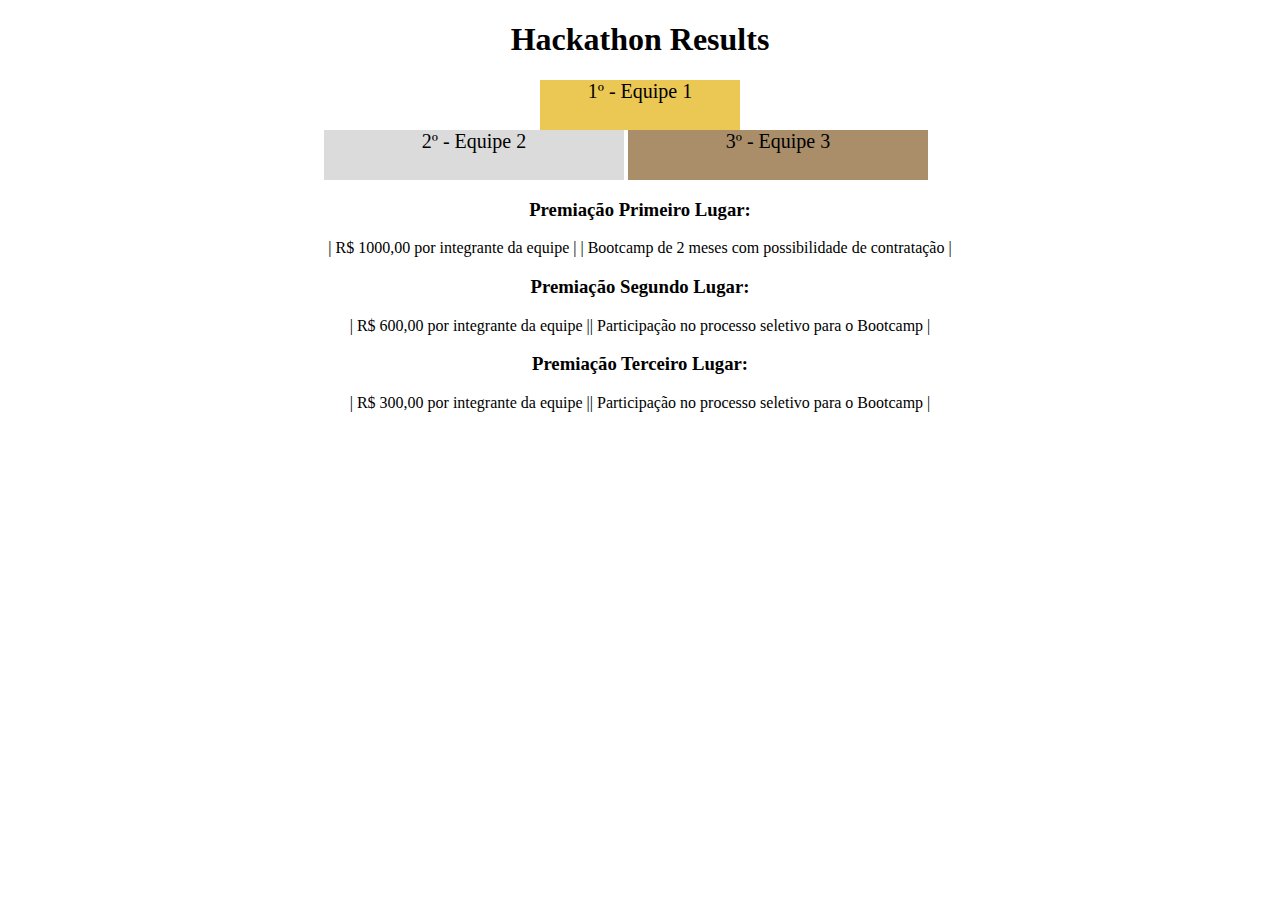
<file: bloco_3/dia_4/index.html>
<!DOCTYPE html>
<html lang="pt">

<head>
    <meta charset="UTF-8">
    <meta name="viewport" content="width=device-width, initial-scale=1.0">
    <link rel="stylesheet" href="styles.css">
    <title>Ranking</title>
</head>

<body>
    <header>
        <h1>Hackathon Results</h1>
    </header>
    <section>
        <ul>
            <li class="first">1º - Equipe 1</li>
            <div class="place">
                <li class="second">2º - Equipe 2</li>
                <li class="third">3º - Equipe 3</li>
            </div>
        </ul>
    </section>
    <section>
        <h3>Premiação Primeiro Lugar:</h3>
        <p>| R$ 1000,00 por integrante da equipe | | Bootcamp de 2 meses com possibilidade de contratação |</p>
        <h3>Premiação Segundo Lugar:</h3>
        <p>| R$ 600,00 por integrante da equipe || Participação no processo seletivo para o Bootcamp |</p>

        <h3>Premiação Terceiro Lugar:</h3>
        <p>| R$ 300,00 por integrante da equipe || Participação no processo seletivo para o Bootcamp |</p>

    </section>
</body>

</html>
</file>
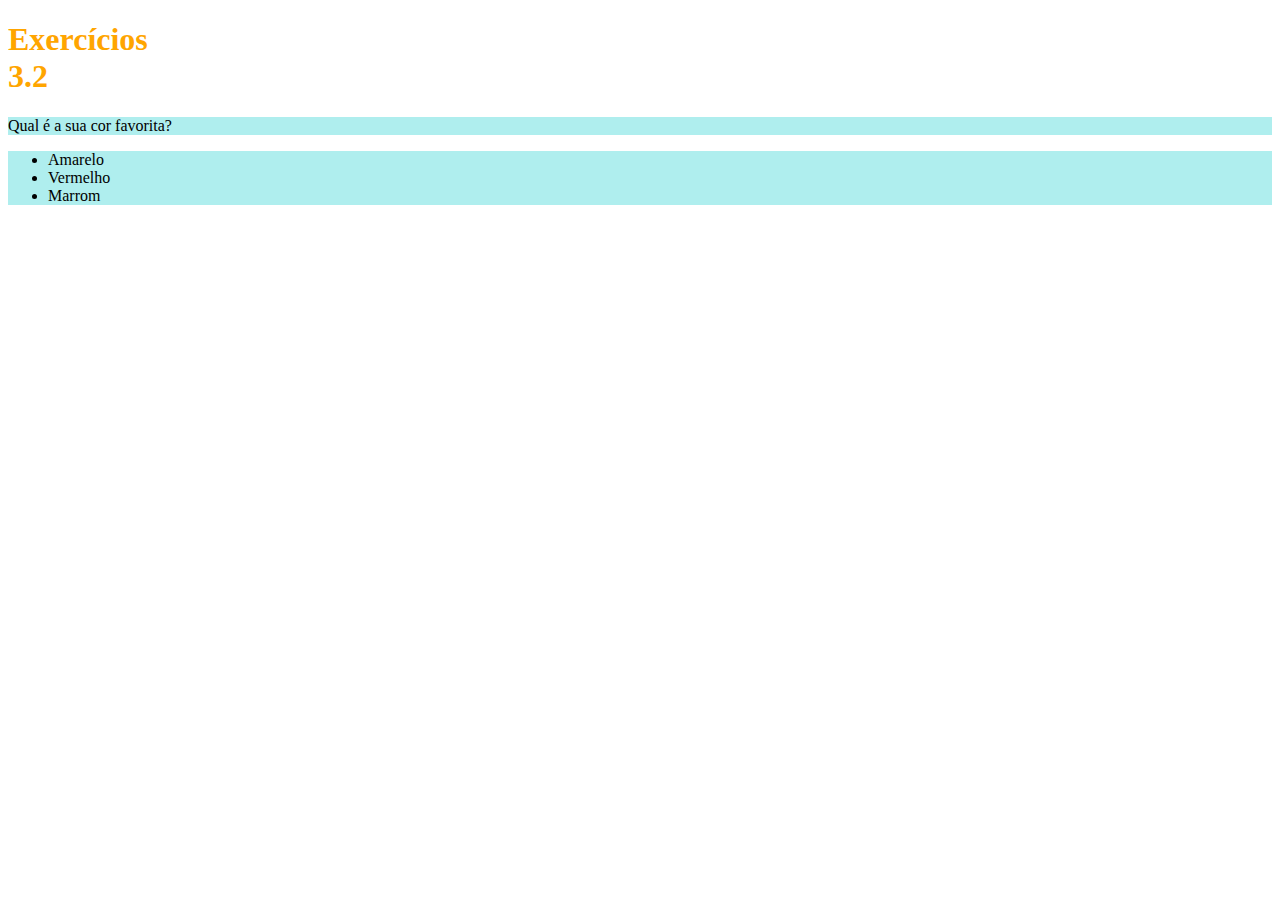
<file: bloco_3/dia_2/parte1.html>
<!-- index.html -->
<!DOCTYPE html>
<html lang="pt-br">
  <head>
    <meta charset="UTF-8">
    <title>HTML</title>
    <link rel="stylesheet" href="parte1.css">
  </head>
  <body>
    <h1>Exercícios 3.2</h1>
    <p class="style1">Qual é a sua cor favorita?</p>
    <ul class="style1">
      <li>Amarelo</li>
      <li>Vermelho</li>
      <li>Marrom</li>
    </ul>

    <!-- Exercícios da parte 1
 - Modifique o tamanho do h1 para 65 pixels
 - Modifique a cor do texto do h1 para laranja
 - Modifique a cor de fundo da lista não ordenada
 - Crie uma classe para modificar a cor de fundo da tag p e da ul ao mesmo tempo
    -->
  </body>
</html>
</file>
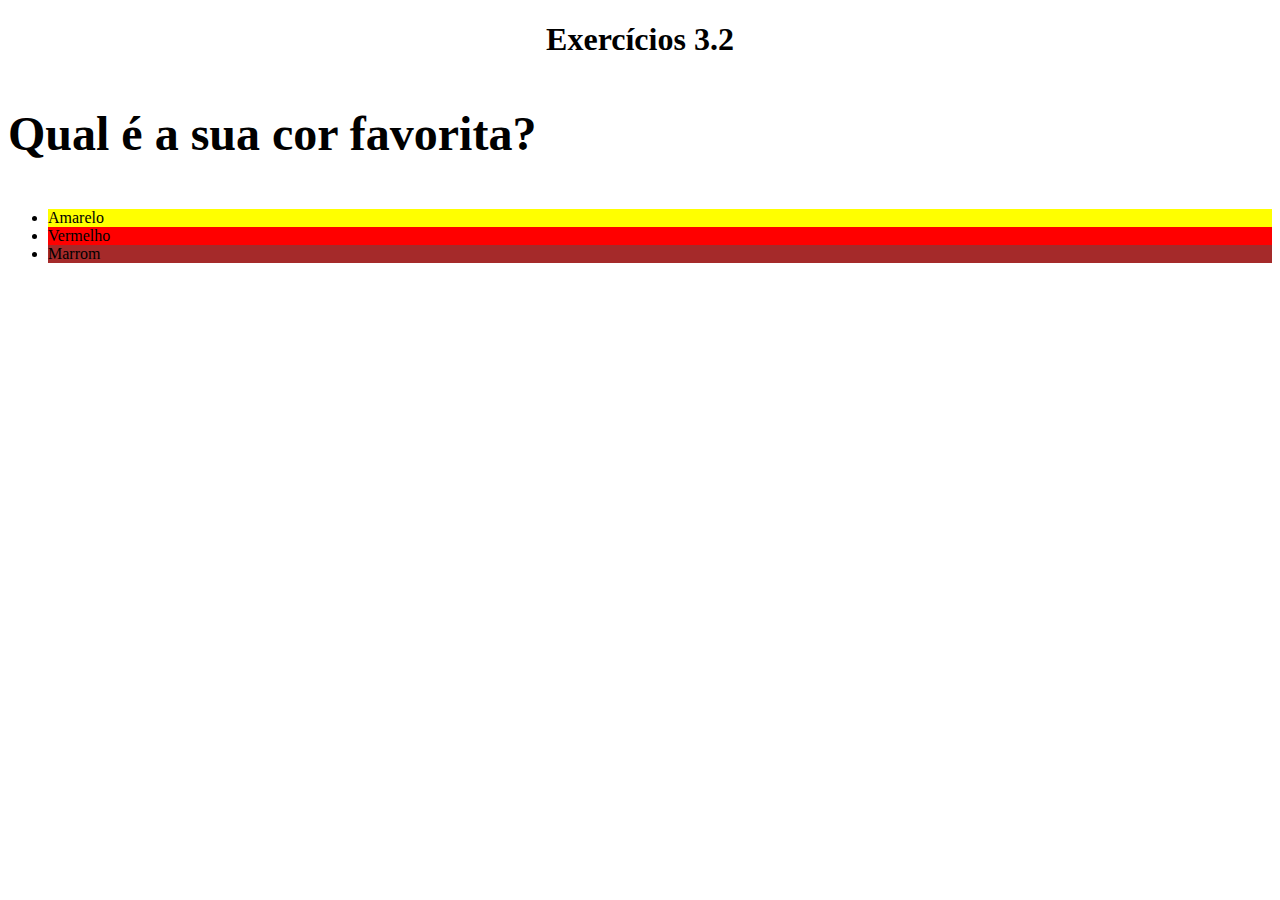
<file: bloco_3/dia_2/parte2.html>
<!-- index.html -->
<!DOCTYPE html>
<html lang="pt-br">
  <head>
    <meta charset="UTF-8">
    <title>HTML</title>
    <link rel="stylesheet" href="parte2.css">
  </head>
  <body>
    <h1>Exercícios 3.2</h1>
    <p id="paragrafo">Qual é a sua cor favorita?</p>
    <ul>
      <li id="cor1">Amarelo</li>
      <li id="cor2">Vermelho</li>
      <li id="cor3">Marrom</li>
    </ul>

    <!-- Exercícios da parte 2
 - Modifique o família do h1 para sans-serif
 - Deixe o parágrafo com o font-weight 600
 - Modifique o font-size do body para 16px
 - Coloque o tamanho do parágrafo com o tamanho de 3 vezes o padrão do body
 - Explore as propriedades font-style, line-height, text-align e text-decoration
 - Troque a cor de fundo de cada item da lista para a cor correspondente ao texto
    -->
  </body>
</html>
</file>
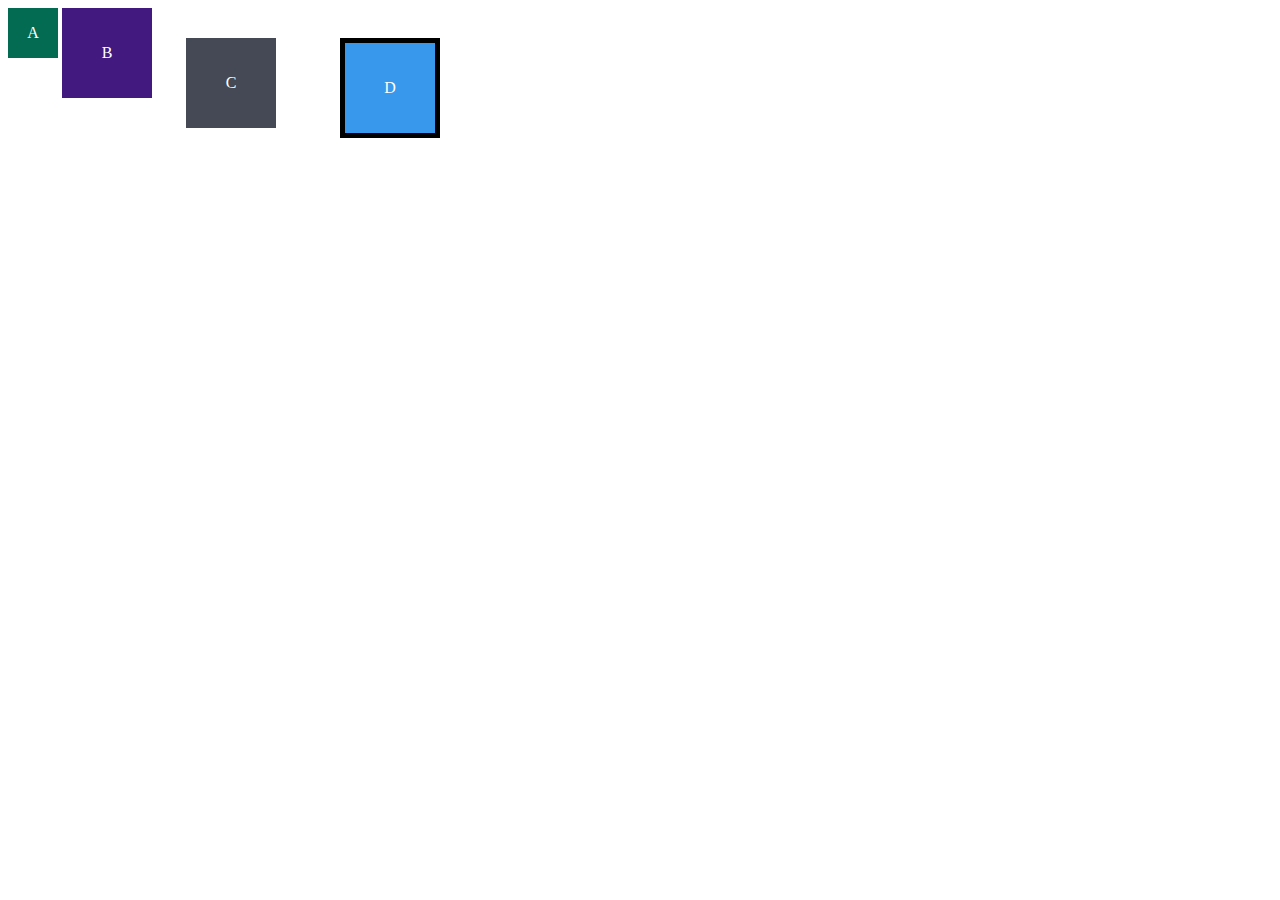
<file: bloco_3/dia_3/conteudo1.html>
<!DOCTYPE html>
<html lang="en">
<head>
  <meta charset="UTF-8">
  <meta name="viewport" content="width=device-width, initial-scale=1.0">
  <title>Exercício de Fixação: box model</title>
  <link rel="stylesheet" href="style.css">
</head>
<body>
  <div class="caixa width-and-height" style="background: #036b52">A</div>
  <div class="caixa width-and-height padding" style="background: #41197f;">B</div>
  <div class="caixa width-and-height padding margin" style="background: #444955">C</div>
  <div class="caixa width-and-height padding margin border" style="background: #3898EC">D</div>
</body>
</html>
</file>
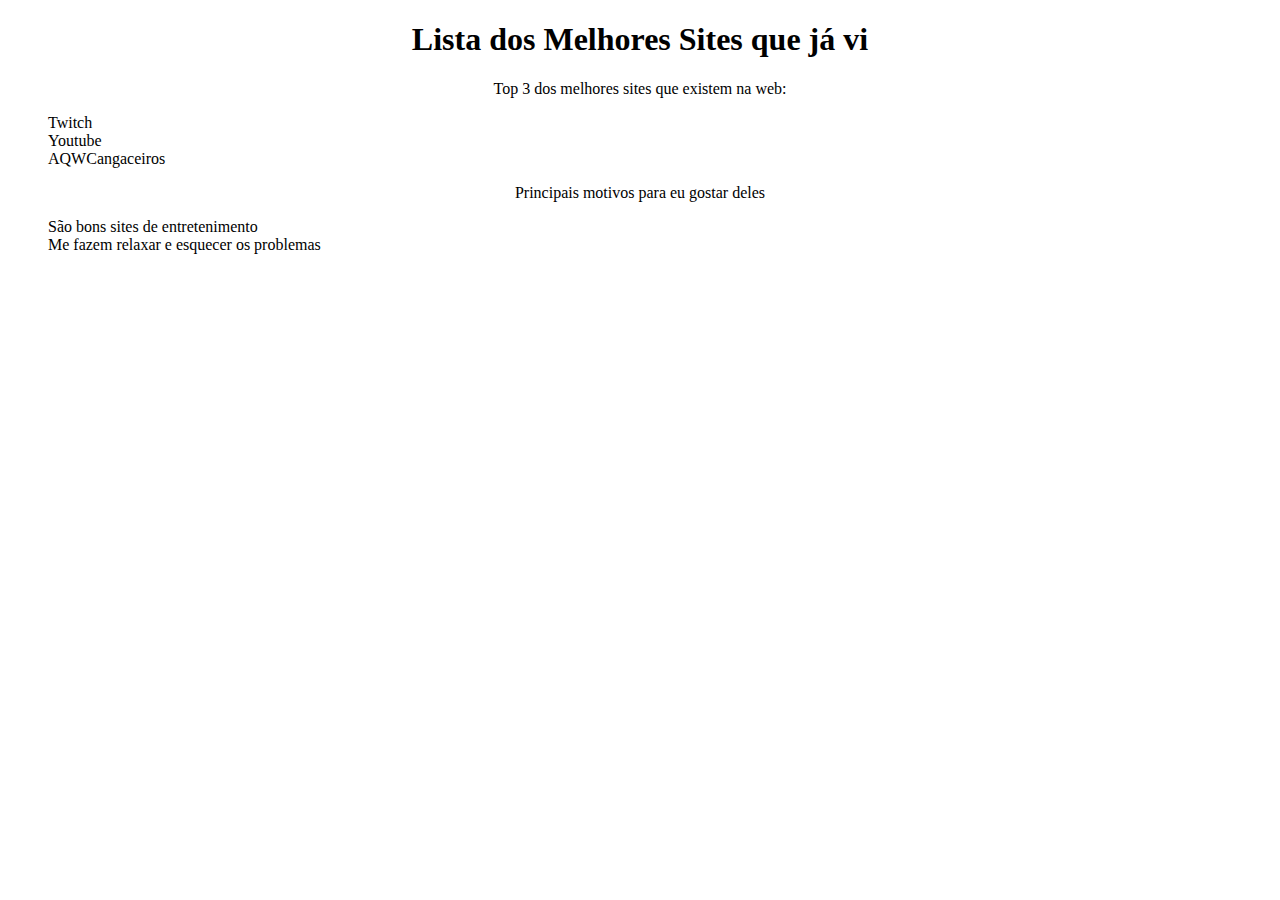
<file: bloco_3/dia_3/conteudo3.html>
<!DOCTYPE html>
<html lang="pt-br">
  <head>
    <meta charset="UTF-8">
    <title>Agrupando Seletores</title>
    <link rel="stylesheet" href="conteudo3.css">
  </head>
  <body>
    <h1>Lista dos Melhores Sites que já vi</h1>
    <p>Top 3 dos melhores sites que existem na web:</p>

    <ol>
        <li>Twitch</li>
        <li>Youtube</li>
        <li>AQWCangaceiros</li>
    </ol>
    <!-- EXERCÍCIOS
 Adicione uma lista ordenada dos 3 melhores sites que você conhece.
 Crie um arquivo no mesmo diretório e nomeie-o de 'style.css'.
 Nesse arquivo .css, adicione os estilos para que:
1 O texto das tags 'h1' e 'p' estejam centralizados.
2 A cor de fundo da sua lista mude quando o cursor estiver sobre o item.
3 A fonte do item mude quando ele for clicado.

    -->
    <p>Principais motivos para eu gostar deles</p>
    <!-- EXERCÍCIOS
 Adicione uma lista não ordenada com, pelo menos, 3 características que você gosta.
 No 'style.css', adicione a propriedade 'list-style: none' para ambas as listas.

    -->
    <ul>
        <li>São bons sites de entretenimento</li>
        <li>Me fazem relaxar e esquecer os problemas</li>
    </ul>
  </body>
</html>
</file>
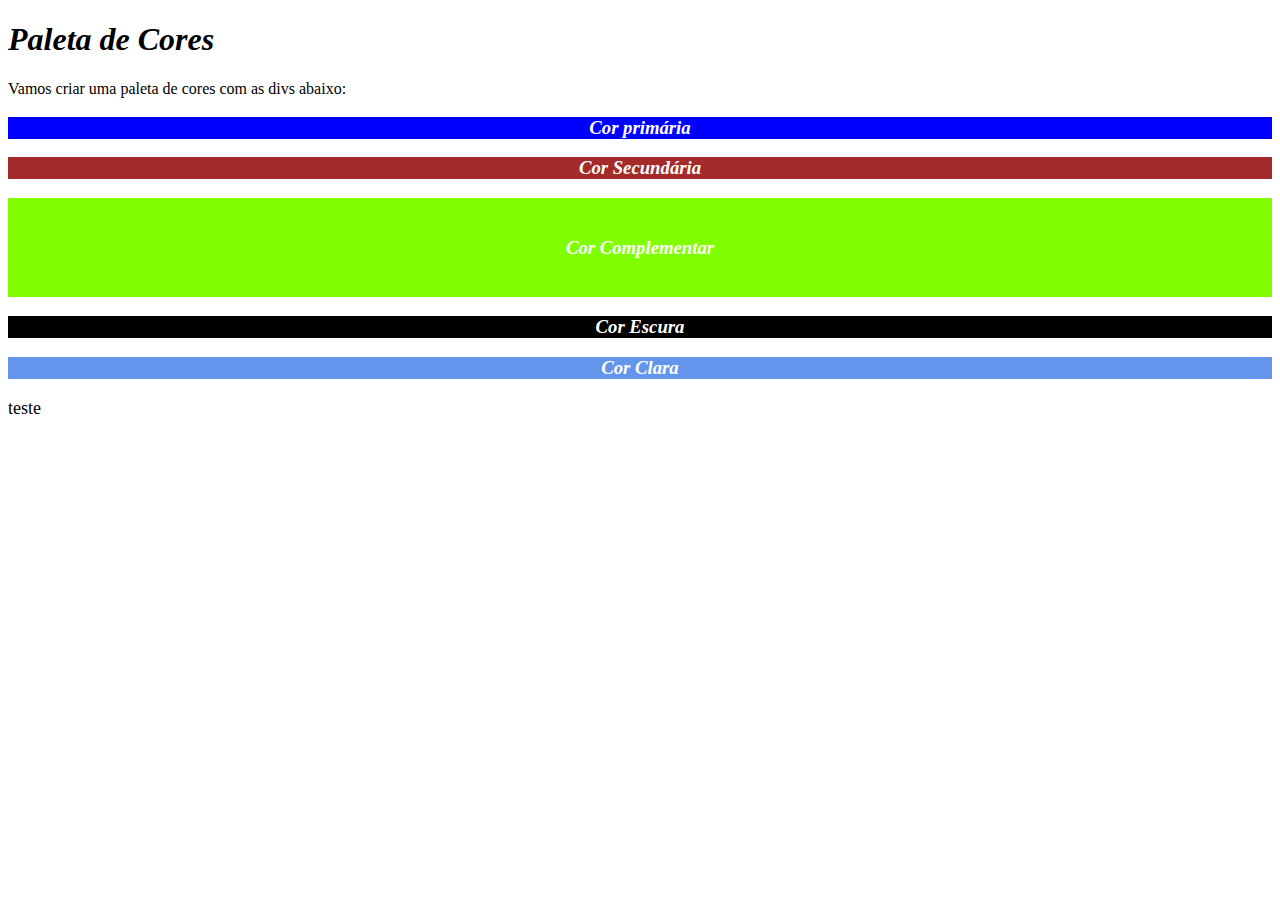
<file: bloco_3/dia_3/conteudo4.html>
<!DOCTYPE html>
<html lang="pt-br">
  <head>
  <meta charset="UTF-8">
  <title>Pseudoclasses</title>
  <link rel="stylesheet" href="conteudo4.css">
  </head>
  <body>
    <h1>Paleta de Cores</h1>
    <p>Vamos criar uma paleta de cores com as divs abaixo:</p>
    <div class="cor1">
      <h3>Cor primária</h3>
    </div>
    <div class="cor2">
      <h3>Cor Secundária</h3>
    </div>
    <div class="cor3">
      <h3>Cor Complementar</h3>
    </div>
    <div class="cor4">
      <h3>Cor Escura</h3>
    </div>
    <div class="cor5">
      <h3>Cor Clara</h3>
    </div>
    <p class="perigo">teste</p>
    <!-- EXERCÍCIOS
 Estilize as divs para que, ao passar o cursor por cima das mesmas, elas
      ganhem uma borda.
 Faça cada div ter uma cor própria.
 Estilize cada uma das tags <h3>.
 Faça a terceira div ser maior que as demais.
 Deixe as tags ímpares <h3> com o texto em itálico.

    -->
  </body>
</html>
</file>
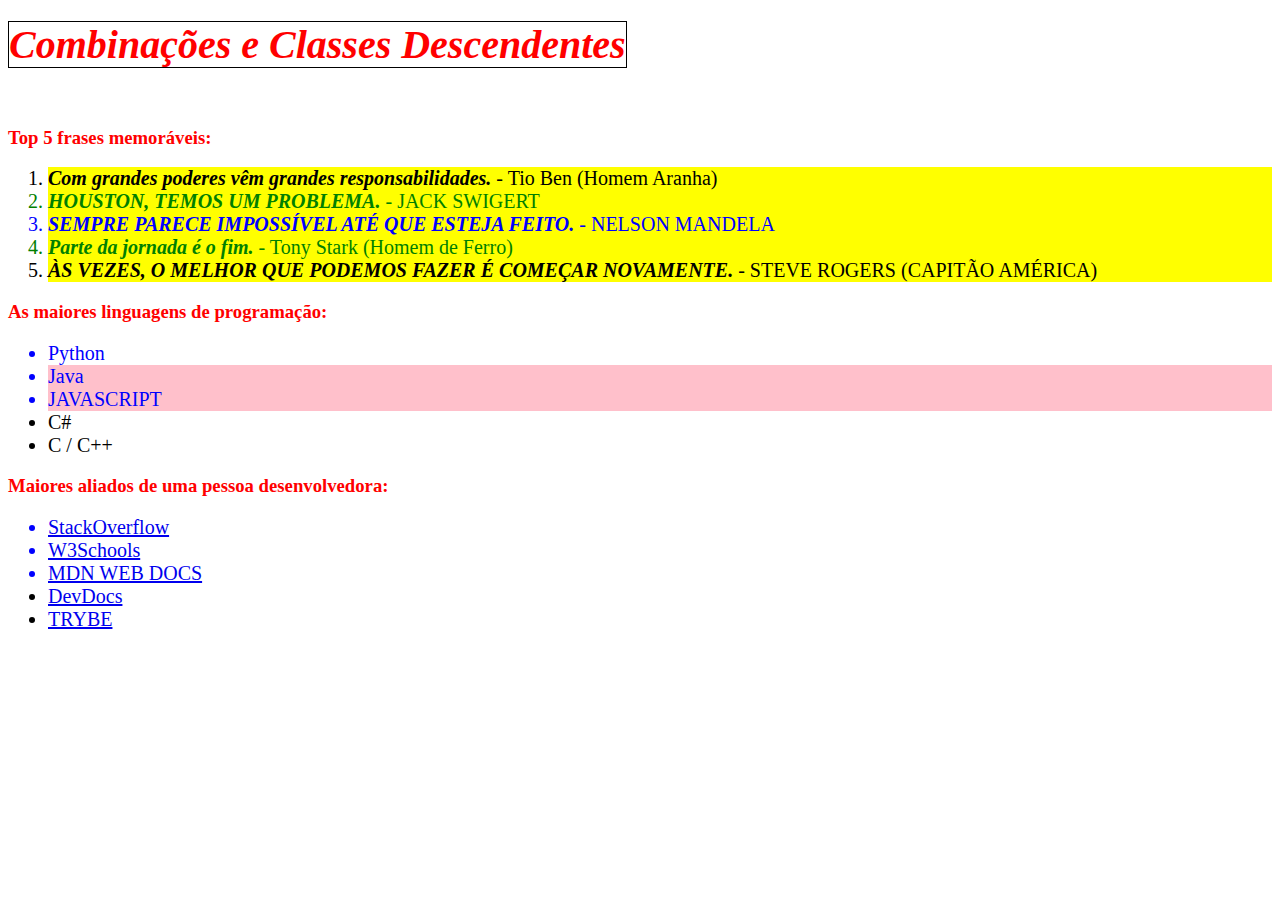
<file: bloco_3/dia_3/conteudo5.html>
<!DOCTYPE html>
<html lang="pt-br">
  <head>
    <meta charset="UTF-8">
    <link rel="stylesheet" href="conteudo5.css">
    <title>#GoTrybe</title>
  </head>
  <body>
    <h1><em>Combinações e Classes Descendentes</em></h1>
    <br />
    <h3>Top 5 frases memoráveis:</h3>
    <ol>
      <li><em>Com grandes poderes vêm grandes responsabilidades.</em> - Tio Ben (Homem Aranha)</li>
      <li class="par primo"><em>Houston, temos um problema.</em> - Jack Swigert</li>
      <li class="primo"><em>Sempre parece impossível até que esteja feito.</em> - Nelson Mandela</li>
      <li class="par"><em>Parte da jornada é o fim.</em> - Tony Stark (Homem de Ferro)</li>
      <li class="primo"><em>Às vezes, o melhor que podemos fazer é começar novamente.</em> - Steve Rogers (Capitão América)</li>
    </ol>
    <h3>As maiores linguagens de programação:</h3>
    <ul>
      <li>Python</li>
      <li class="java">Java</li>
      <li class="java">JavaScript</li>
      <li>C#</li>
      <li>C / C++</li>
    </ul>
    <h3>Maiores aliados de uma pessoa desenvolvedora:</h3>
    <ul>
      <li class="cor1">
        <a href="https://pt.stackoverflow.com/">StackOverflow</a>
      </li>
      <li class="cor2">
        <a href="https://www.w3schools.com/">W3Schools</a>
      </li>
      <li class="cor3">
        <a href="https://developer.mozilla.org/pt-BR/">MDN Web Docs</a>
      </li>
      <li class="cor4">
        <a href="https://devdocs.io/">DevDocs</a>
      </li>
      <li class="cor5"> 
        <a href="https://app.betrybe.com/">Trybe</a>
      </li>
    </ul>
  </body>
</html>
</file>
<file: bloco_3/dia_4/styles.css>
* {
    padding: 0;
    
}
h1, h3 {
    text-align: center;
}

.first {
    background-color: rgb(235, 200, 84);
    font-size: 20px;
    height: 50px;
    text-align: center;
    width: 200px;
    display: block;
    margin: 0 auto;
}

.second {
    background-color: rgb(219, 219, 219);
    font-size: 20px;
    height: 50px;
    text-align: center;
    width: 300px;
    display: inline-block;
}

.third {
    background-color: rgb(170, 142, 106);
    font-size: 20px;
    height: 50px;
    text-align: center;
    width: 300px;
    display: inline-block;
}

.place {
    margin-left: 25%;
}
p {
    text-align: center;
}
</file>
<file: bloco_3/dia_2/parte1.css>
h1 {
    width: 65px;
    color: orange;
}
ul {
    background-color: orchid;
}
.style1 {
    background-color: paleturquoise;
}
</file>
<file: bloco_3/dia_2/parte2.css>
h1 {
    font-family: 'sans-serif';
    text-align: center;
}
#paragrafo {
    font-weight: 600;
    font-size: 3em;
}
body {
    font-size: 16px;
    text-decoration: chartreuse;
}
#cor1 {
    background-color: yellow;
}
#cor2 {
    background-color: red;
}
#cor3 {
    background-color: brown;
}
</file>
<file: bloco_3/dia_3/style.css>
.caixa {
    color: white;
    display: inline-block;
    line-height: 50px;
    text-align: center;
    vertical-align: top;
  }

  .width-and-height {
    height: 50px;
    width: 50px;
  }

  .padding {
  /* insira aqui um padding de 20px na classe abaixo para aplicá-lo aos itens B, C e D */
  padding: 20px;
  }

  .margin {
  /* insira aqui uma margem de 30px na classe abaixo para aplicá-la aos itens C e D */
  margin: 30px;
  }

  .border {
  /* insira aqui uma borda com valor '5px solid black' para aplicá-la ao item D */
  border: 5px solid black;
  }
</file>
<file: bloco_3/dia_3/conteudo3.css>
h1, p {
    text-align: center;
}
li:hover {
    background-color: blue;
}
li:active {
    color: crimson;
}
ul, ol {
    list-style: none;

}
</file>
<file: bloco_3/dia_3/conteudo4.css>
div:hover {
    border: solid black;

}
.cor1 {
    background-color: blue;

}
.cor2 {
    background-color: brown;
    
}
.cor3 {
    background-color: chartreuse;
    padding: 20px;
}
.cor4 {
    background-color: black;
}
.cor5 {
    background-color: cornflowerblue;
}
h3 {
    color: rgb(255, 255, 255);
    text-align: center;

}
h1, h3, h5 {
    font-style: italic;
}

p.perigo {
    font-size: large;
}
ul li p {

}
</file>
<file: bloco_3/dia_3/conteudo5.css>
/*

1 - Faça com que todos os itens de Listas Ordenadas tenham uma cor de fundo amarela. Se a numeração do item for PAR, faça a cor de fonte ser verde. Se o número for considerado primo, utilize a propriedade text-transform para deixar o texto maiúsculo. (Dica: combinar classes pode ser útil aqui).

2 - Faça todas as tags Header (h1, h2...) possuírem cor de fonte vermelha e, se alguma delas estiver em itálico, aumente seu tamanho para 40px e acrescente uma borda de 1px preta e sólida.

3 - Faça todas as li's terem 20px de tamanho de fonte e, para todo texto em itálico dentro de alguma li, utilize a propriedade font-weight para deixá-lo negrito.

4 - Na listagem de linguagens de programação, faça com que as 3 primeiras da lista possuam cor de fonte azul e, se alguma possuir "java*" no texto, utilize uma cor de fundo rosa.

5 - (Bônus) Para cada link na lista de aliados da pessoa desenvolvedora, faça com que ao passar o mouse sobre cada um, o texto fique em negrito e assuma a cor de fonte "temática do site"
  Dica 1: Utilize o seletor :hover para controlar o passar do mouse.
  Dica 2: Sugestão de cores padrão. StackOverflow (laranja), W3Schools (verde), MDN (preta), DevDocs (amarela), Trybe (verde).

*/

ol li {
    background-color: yellow;
}

ol li:nth-of-type(even) {
    color: green;
}

ol li:nth-of-type(2), li:nth-of-type(3), li:nth-of-type(5) {
    text-transform: uppercase;
}

h1, h2, h3 {
    color: red;
}

h1 em, h3 em {
    font-size: 40px;
    border: 1px solid black;
}

li {
    font-size: 20px;
}

li em {
    font-weight: bold;
}

ul li:nth-of-type(1), li:nth-of-type(2), li:nth-of-type(3) {
    color: blue;
}

.java {
    background-color: pink;
}

li a:hover {
    font-weight: bold;
}
.cor1:hover a {
    color: orange;
}
.cor2:hover a {
    color: green;
}
.cor3:hover a {
    color: black;
}
.cor4:hover a {
    color: yellow;
}
.cor5:hover a {
    color: green;
}
</file>
